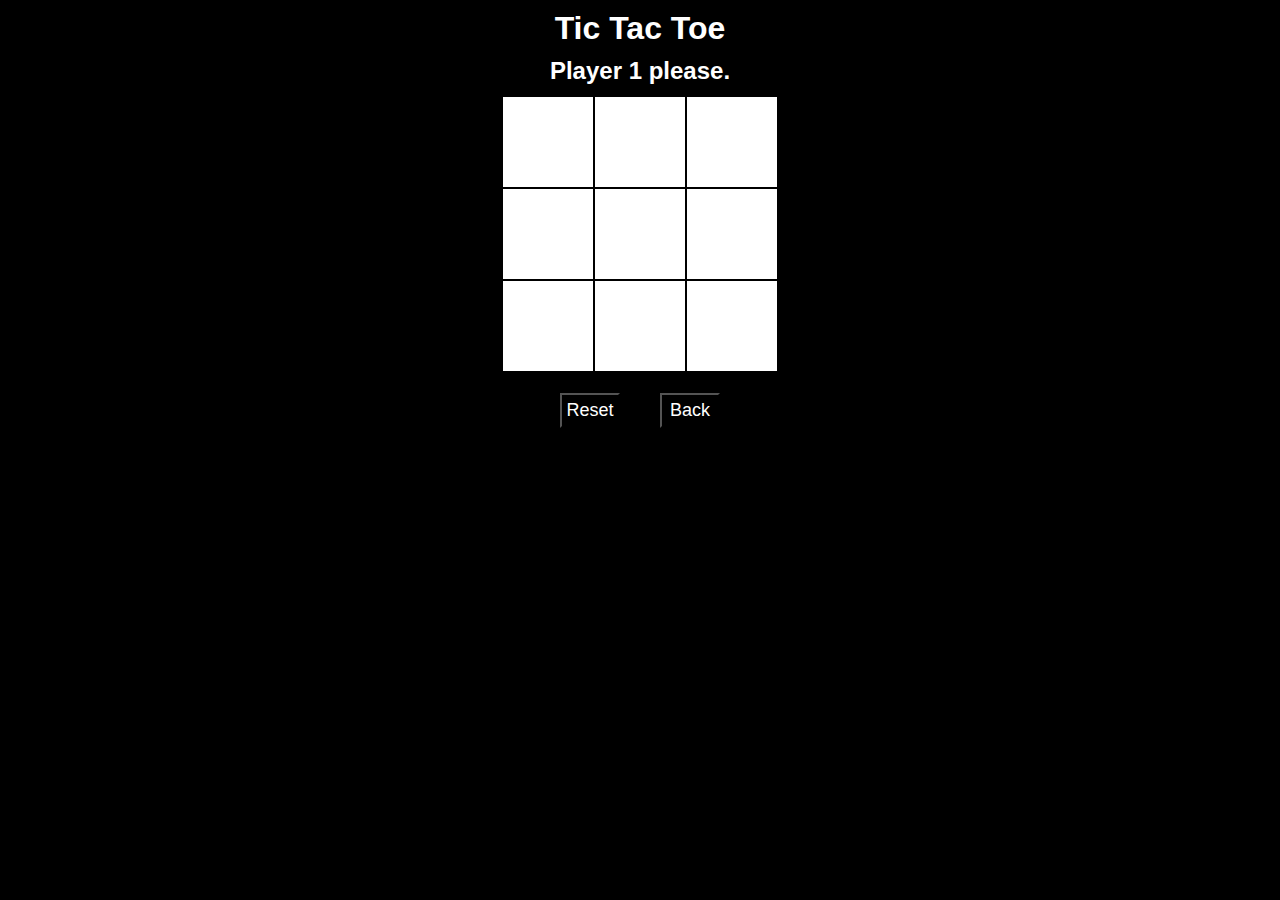
<file: works/ttt/ttt.html>
<!DOCTYPE html>
<html lang="en">
<head>
    <meta charset="UTF-8">
    <meta http-equiv="X-UA-Compatible" content="IE=edge">
    <meta name="viewport" content="width=device-width, initial-scale=1.0">
    <link href="./ttt.css" rel="stylesheet" type="text/css">
    <title>Document</title>
</head>
<body>
    <div class="main-container">
        <header>
            <h1>Tic Tac Toe</h1>
            <h2 class="player">Player</h2>
            <h3 class="winner"></h3>
        </header>
        <table>
            <tbody>
                <tr class="row-1">
                    <td class="grid r1c1"></td>
                    <td class="grid r1c2"></td>
                    <td class="grid r1c3"></td>
                </tr>
                <tr class="row-2">
                    <td class="grid r2c1"></td>
                    <td class="grid r2c2"></td>
                    <td class="grid r2c3"></td>
                </tr>
                <tr class="row-3">
                    <td class="grid r3c1"></td>
                    <td class="grid r3c2"></td>
                    <td class="grid r3c3"></td>
                </tr>
            </tbody>
        </table>
        <div class="button">
            <button class="reset-btn" type="button">Reset</button>
            <a class="back-link" href="../../index.html">
                <button class="back-btn" type="button">Back</button>
            </a>
        </div>
    </div>
    <script src="./ttt.js"></script>
</body>
</html>
</file>
<file: works/ttt/ttt.css>
*{
    margin: 0;
    padding: 0;
    background-color: black;
    font-family: Verdana, Geneva, Tahoma, sans-serif;
    color: white;
}

.main-container{
}

h1, h2{
    text-align: center;
    margin: 10px auto;
}

table{
    text-align: center;
    margin: 10px auto;
}

.grid {
    background-color: white;
    padding: 5px;
    width: 80px;
    height: 80px;
    font-size: 60px;
    color: black;
}

.button{
    display: flex;
    justify-content: center;
}

.back-btn, .reset-btn{
    /* display: block; */
    font-size: 18px;
    width: 60px;
    height: 35px;
    margin: 10px 20px;
}
</file>
